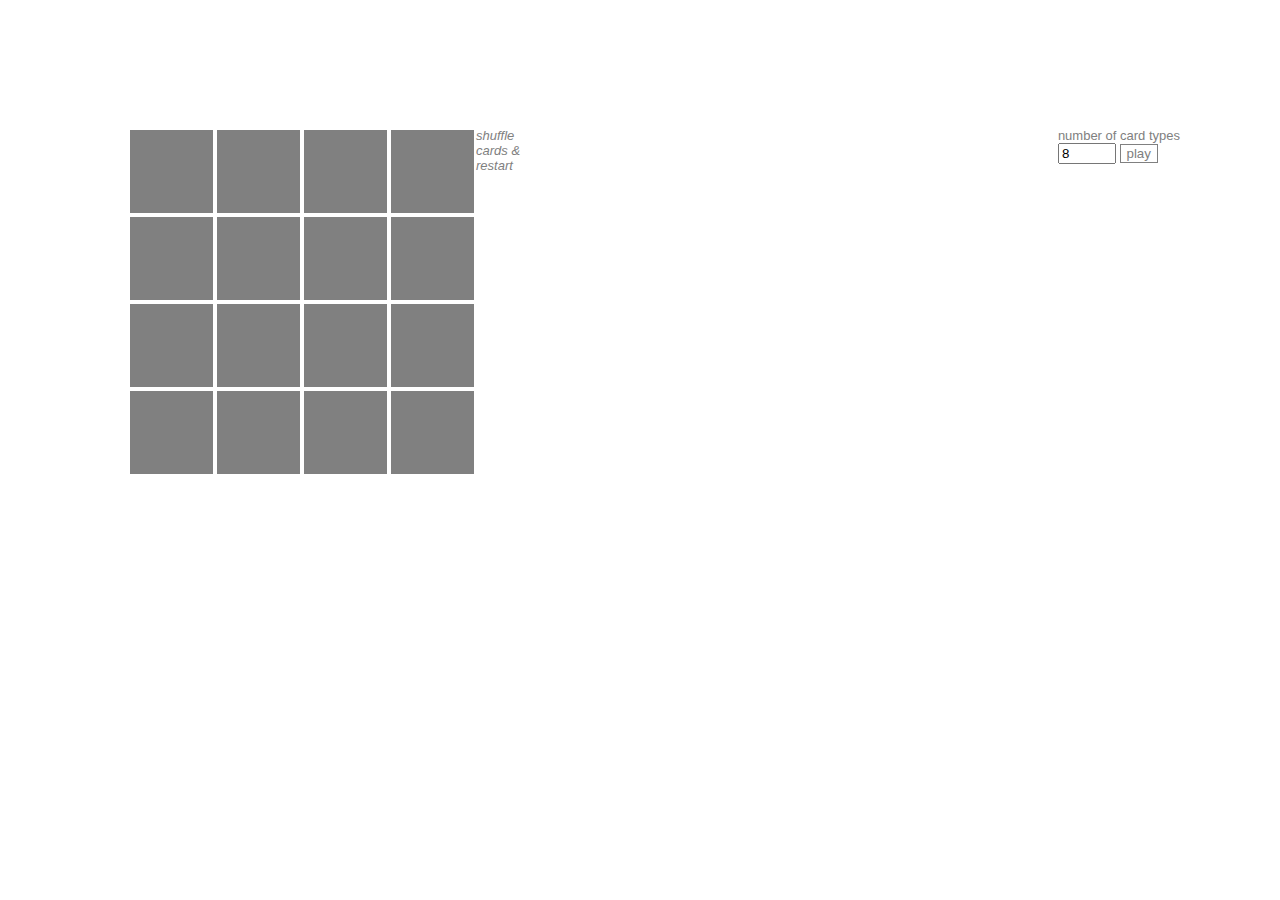
<file: index.html>
<!DOCTYPE html>
<head>
  <script src='resources/jquery-min.js'></script>
  <script src='memory.js'></script>
  <link rel="stylesheet" type="text/css" href="style.css"/>
  <script src='game.js'></script>
</head>
<body>

<div id='board'></div>

<div id='message'></div>

<div id='reset'>shuffle<br>cards &<br>restart</div>

<div id='options'>
  number of card types
  <form>
    <input id='pickNumber' type='number' min='2' max='81' value ='8' name='card types'></input> 
    <input id='btn' type='button', value='play'></input>
  </form>
</div>

</body>
</file>
<file: style.css>
/* apply a natural box layout model to all elements */
/**, *:before, *:after {
  -moz-box-sizing: border-box; -webkit-box-sizing: border-box; box-sizing: border-box;
 }
*/
body {
  margin: 10%;
}

#board {
  width: 350px;

}

.card {
  background: gray;
  border: 2px solid white;
  float: left;
}

#reset {
  color: gray;
  font-family: helvetica;
  font-style: italic;
  font-size: small;
  display: inline-block;
  
}

#reset:hover {
  color: black;
}

#options {
  color: gray;
  font-size: small;
  font-family: helvetica;
  position: absolute;
  right: 100px;
  display: inline-block;
}

input:focus, textarea:focus, button:focus {
    outline: none;
}

#pickNumber {
  width: 50px;
}

#btn {
  background: white;
  border: 1px solid gray;
  color: gray;
}

#btn:hover {
  background: gray;
  color: black;
}
</file>
